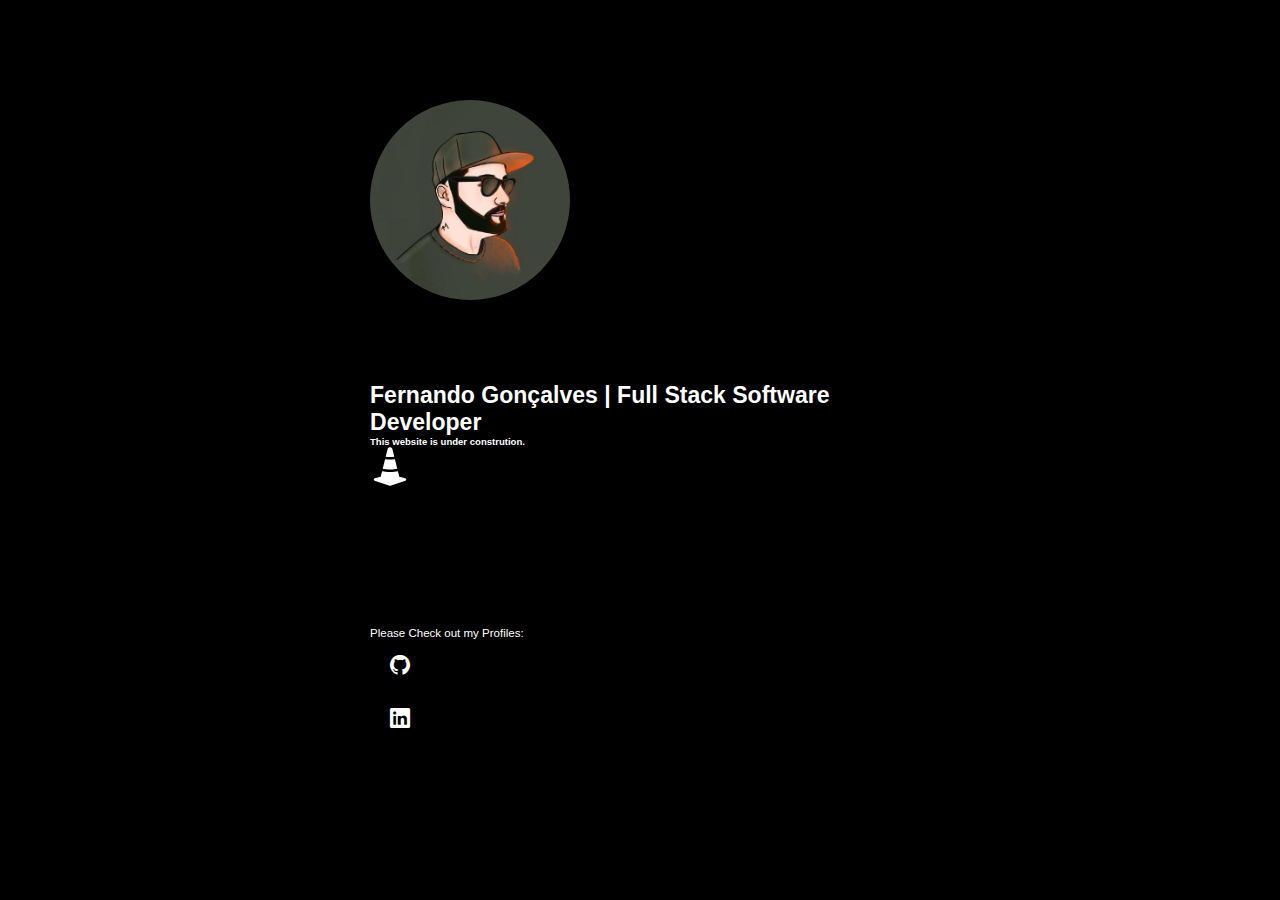
<file: index.html>
<!DOCTYPE html>
<html lang="en">
<head>
    <meta charset="UTF-8">
    <meta name="viewport" content="width=device-width, initial-scale=1.0">
    <link href="https://cdn.jsdelivr.net/npm/bootstrap@5.3.2/dist/css/bootstrap.min.css" rel="stylesheet" integrity="sha384-T3c6CoIi6uLrA9TneNEoa7RxnatzjcDSCmG1MXxSR1GAsXEV/Dwwykc2MPK8M2HN" crossorigin="anonymous">
    <link rel="stylesheet" href="https://cdn.jsdelivr.net/npm/bootstrap-icons@1.11.3/font/bootstrap-icons.min.css">
    <link rel="stylesheet" href="assets/css/style.css">
    <title>I'm Fernando</title>
</head>
<body id="one-constrotion">
    <header></header>
    <main>
        <div class="container">
            <div class="row">
                <div class="col text-center logo">
                    <img src="assets/images/my_avatar.jpeg" class="logo1" alt="Fernando Logo">
                </div>
            </div>
            <div class="row info-text">
                <div class="col">
                    <h1 class="text-center">Fernando Gonçalves | Full Stack Software Developer</h1>
                </div>
                <div class="row text-center">
                    <div class="col"><h5>This website is under constrution.</h5></div>
                </div>
                <div class="row">
                    <div class="col text-center cone "><svg xmlns="http://www.w3.org/2000/svg" width="40" fill="currentColor" class="bi bi-cone-striped" viewBox="0 0 16 16">
                        <path d="m9.97 4.88.953 3.811C10.159 8.878 9.14 9 8 9s-2.158-.122-2.923-.309L6.03 4.88C6.635 4.957 7.3 5 8 5s1.365-.043 1.97-.12m-.245-.978L8.97.88C8.718-.13 7.282-.13 7.03.88L6.275 3.9C6.8 3.965 7.382 4 8 4s1.2-.036 1.725-.098m4.396 8.613a.5.5 0 0 1 .037.96l-6 2a.5.5 0 0 1-.316 0l-6-2a.5.5 0 0 1 .037-.96l2.391-.598.565-2.257c.862.212 1.964.339 3.165.339s2.303-.127 3.165-.339l.565 2.257z"/>
                      </svg></div>
                </div>
            </div>
        </div>
        <div class="container">
            <div class="row">
                <div class="col text-center info-text">Please Check out my Profiles:</div>
            </div>
            <div class="row">
                <div class="col d-inline-flex gap-5 social">
                    <div><a href="https://github.com/Goncalves95" target="_blank"><i class="bi bi-github"></i></a></div>
                    <div><a href="http://www.linkedin.com/in/fernando-goncalves2202" target="_blank"><i class="bi bi-linkedin"></i></a></div>
                </div>
            </div>
        </div>
    </main>
    <footer></footer>
    <!--Script links -->
    <script src="https://cdn.jsdelivr.net/npm/bootstrap@5.3.2/dist/js/bootstrap.bundle.min.js" integrity="sha384-C6RzsynM9kWDrMNeT87bh95OGNyZPhcTNXj1NW7RuBCsyN/o0jlpcV8Qyq46cDfL" crossorigin="anonymous"></script>
    <script src="assets/js/script.js"></script>
    
</body>
</html>
</file>
<file: assets/css/style.css>
/*------------------------------------- Geral */
*,
::after,
::before {
    margin: 0;
    padding: 0;
    box-sizing: inherit
}

html {
    font-size: 62.5%;
    overflow-x: hidden
}

ul { 
    margin: 150px auto 0; 
    padding: 0; 
    list-style: none; 
    display: table;
    width: 600px;
    text-align: center;
  }
  li { 
    display: table-cell; 
    position: relative; 
    padding: 15px 0;
  }
  a {
    color: #fff;
    text-transform: uppercase;
    text-decoration: none;
    letter-spacing: 0.15em;
    
    display: inline-block;
    padding: 15px 20px;
    position: relative;
  }
  a:after {    
    background: none repeat scroll 0 0 transparent;
    bottom: 0;
    content: "";
    display: block;
    height: 2px;
    left: 50%;
    position: absolute;
    background: #fff;
    transition: width 0.3s ease 0s, left 0.3s ease 0s;
    width: 0;
  }
  a:hover:after { 
    width: 100%; 
    left: 0; 
  }
  @media screen and (max-height: 300px) {
      ul {
          margin-top: 40px;
      }
  }
  

a {
    text-decoration: none
}

li {
    list-style: none
}

button:focus,
input:focus,
textarea:focus {
    outline: 0
}

body {
    font-family: Roboto, sans-serif
}

/*---------------------------------------------- Key Frames */

@keyframes up-down {
    0% {
        transform: translateY(0)
    }

    50% {
        transform: translateY(-2rem)
    }

    100% {
        transform: translateY(0)
    }
}

@keyframes from-left {
    0% {
        transform: translateX(-100px);
        opacity: 0
    }

    100% {
        transform: translateY(0);
        opacity: 1
    }
}

@keyframes from-right {
    0% {
        transform: translateX(100px);
        opacity: 0
    }

    100% {
        transform: translateY(0);
        opacity: 1
    }
}

@keyframes from-bottom {
    0% {
        transform: translateY(10rem)
    }

    100% {
        transform: translateY(0)
    }
}

@keyframes from-top {
    0% {
        transform: translateY(-5rem)
    }

    100% {
        transform: translateY(0)
    }
}

@keyframes rotate-zero {
    0% {
        transform: rotateZ(-10deg)
    }

    100% {
        transform: rotateZ(0)
    }
}

@-webkit-keyframes ani-mouse {
    0% {
        opacity: 1;
        top: 29%
    }

    15% {
        opacity: 1;
        top: 50%
    }

    50% {
        opacity: 0;
        top: 50%
    }

    100% {
        opacity: 0;
        top: 29%
    }
}

@-moz-keyframes ani-mouse {
    0% {
        opacity: 1;
        top: 29%
    }

    15% {
        opacity: 1;
        top: 50%
    }

    50% {
        opacity: 0;
        top: 50%
    }

    100% {
        opacity: 0;
        top: 29%
    }
}

@keyframes ani-mouse {
    0% {
        opacity: 1;
        top: 29%
    }

    15% {
        opacity: 1;
        top: 50%
    }

    50% {
        opacity: 0;
        top: 50%
    }

    100% {
        opacity: 0;
        top: 29%
    }
}



@-webkit-keyframes ani-mouse {
    0% {
        opacity: 1;
        top: 29%
    }

    15% {
        opacity: 1;
        top: 50%
    }

    50% {
        opacity: 0;
        top: 50%
    }

    100% {
        opacity: 0;
        top: 29%
    }
}

@-moz-keyframes ani-mouse {
    0% {
        opacity: 1;
        top: 29%
    }

    15% {
        opacity: 1;
        top: 50%
    }

    50% {
        opacity: 0;
        top: 50%
    }

    100% {
        opacity: 0;
        top: 29%
    }
}

@keyframes ani-mouse {
    0% {
        opacity: 1;
        top: 29%
    }

    15% {
        opacity: 1;
        top: 50%
    }

    50% {
        opacity: 0;
        top: 50%
    }

    100% {
        opacity: 0;
        top: 29%
    }
}


/*------------------------------------- Constrution Page */

.info-text {
    color: #fff;
    gap: 20px;
    margin-top: 80px;
}

.logo img {
    width: 200PX;
    border-radius:60%;
}

.logo {
    margin-top: 100px;
}

.cone i {
    width: 100%;
    color: #fff;
}

.cone {
    width: 100px;
    height: 100px;
}

.social {
    color: #fff;
    font-size: 20px;
    align-items: center;
    justify-content: center;
} 

.social i {
    text-decoration: none;
    color: #fff;
}

#one-constrotion {
    background-color: #000;
}

/*------------------------------------- Header */
.home-header {
    background-image:linear-gradient(rgba(0, 0, 0, .8), rgba(0, 0, 0, .8)), url("/assets/images/office_5497.jpg");
    min-height: 100vh;
    background-size: cover !important;
    background-position: center;
    position: relative;
    background-repeat: no-repeat !important;
}

.home-header .content {
    position: absolute;
    top: 50%;
    left: 50%;
    transform: translate(-50%, -50%);
    text-align: center;
    color: #fff;
    width: 90%
}

.home-header--heading-primary {
    margin-bottom: 1.5rem
}

.home-header--text-primary {
    margin-bottom: 3rem
}

.home-header--btn {
    cursor: pointer
}

.heading-primary {
    font-size: 5rem;
    letter-spacing: .4rem;
    color: #eee
}

.heading-primary__sm {
    color: #ffd71b;
    display: inline-block;
    font-size: 2.5rem
}

@media (min-width:40.62em) {
    .heading-primary {
        font-size: 6rem
    }
}

@media (min-width:56.25em) {
    .heading-primary {
        font-size: 8rem;
        letter-spacing: 6px
    }
}

.heading-secondary {
    font-size: 4rem;
    letter-spacing: 2px;
    line-height: 5rem;
    color: #eee
}

.heading-secondary__sm {
    color: #ffd71b;
    display: inline-block;
    font-size: 2rem
}

.text-primary {
    font-size: 1.7rem;
    line-height: 2.8rem;
    color: #e6e6e6
}

.text-secondary {
    font-size: 1.5rem;
    line-height: 2.5rem;
    color: #eee
}

.main-container {
    max-width: 114rem;
    width: 95%;
    margin: auto
}

.bton {
    font-family: Staatliches, cursive;
    background-color: #ffd71b;
    color: #000;
    padding: 1.5rem 0;
    border: none;
    font-size: 2rem;
    width: 20rem;
    display: inline-block;
    text-decoration: none
}

.mb-bg {
    margin-bottom: 2rem
}

.block {
    display: block
}

.none {
    display: none
}


/*---------------------------------------------- NavBar */
.from-left {
    animation: from-left 1s ease-out
}

.main-nav {
    position: fixed;
    top: 0;
    left: 0;
    width: 100%;
    z-index: 10;
    padding: 2rem 1.5rem;
    transition: .2s
}

.main-nav--main-container {
    display: flex;
    align-items: center;
    justify-content: space-between
}

.main-nav__sm-scr-menu-icon-cont {
    width: 4rem;
    cursor: pointer
}

.main-nav__sm-scr-menu-icon {
    width: 100%
}

.main-nav__brand-logo-cont {
    width: 4rem
}

.main-nav__brand-logo {
    width: 100%;
    border-radius: 50%;
}

.main-nav-inv {
    background: #000;
    padding: 1.5rem 1rem
}

.fl-scr-menu {
    background: #000;
    z-index: 20;
    position: fixed;
    height: 100%;
    width: 100%;
    padding: 2rem 1.5rem;
    animation: from-left .5s ease-in;
    color: #eee
}

.fl-scr-menu .icon-cont {
    width: 4rem;
    cursor: pointer;
    margin-left: auto
}

.fl-scr-menu .icon-cont img {
    width: 100%
}

.fl-scr-menu .links {
    max-width: 20rem;
    position: absolute;
    top: 50%;
    left: 50%;
    transform: translate(-50%, -50%)
}

.fl-scr-menu .links .link {
    text-align: center;
    font-size: 3.5rem;
    letter-spacing: 3px
}

.fl-scr-menu .links .link a {
    width: 100%;
    display: inline-block;
    padding: 3rem 0;
    color: #eee
}


/*----------------------------------------------- Main */

/*----------------------------------------------- Scroll Bottom */

.fl-scr-menu {
    background: #000;
    z-index: 20;
    position: fixed;
    height: 100%;
    width: 100%;
    padding: 2rem 1.5rem;
    animation: from-left .5s ease-in;
    color: #eee
}

.fl-scr-menu .icon-cont {
    width: 4rem;
    cursor: pointer;
    margin-left: auto
}

.fl-scr-menu .icon-cont img {
    width: 100%
}

.fl-scr-menu .links {
    max-width: 20rem;
    position: absolute;
    top: 50%;
    left: 50%;
    transform: translate(-50%, -50%)
}

.fl-scr-menu .links .link {
    text-align: center;
    font-size: 3.5rem;
    letter-spacing: 3px
}

.fl-scr-menu .links .link a {
    width: 100%;
    display: inline-block;
    padding: 3rem 0;
    color: #eee
}

.scroll-btn {
    display: block;
    position: absolute;
    left: 50%;
    top: 97%;
    transform: translate(-50%, -50%);
    text-align: center
}

.scroll-btn>* {
    display: inline-block;
    line-height: 18px;
    font-size: 13px;
    font-weight: 400;
    color: #7f8c8d;
    color: #fff;
    font-family: proxima-nova, 'Helvetica Neue', Helvetica, Arial, sans-serif;
    letter-spacing: 2px
}

.scroll-btn>.active,
.scroll-btn>:focus,
.scroll-btn>:hover {
    color: #fff
}

.scroll-btn>.active,
.scroll-btn>:active,
.scroll-btn>:focus,
.scroll-btn>:hover {
    opacity: .8
}

.scroll-btn .mouse {
    position: relative;
    display: block;
    width: 25px;
    height: 40px;
    margin: 0 auto 20px;
    -webkit-box-sizing: border-box;
    -moz-box-sizing: border-box;
    box-sizing: border-box;
    border: 2px solid #eee;
    border-radius: 23px
}

@media (min-width:56.25em) {
    .scroll-btn .mouse {
        width: 30px;
        height: 50px
    }
}

.scroll-btn .mouse>* {
    position: absolute;
    display: block;
    top: 29%;
    left: 50%;
    width: 4px;
    height: 4px;
    margin: -4px 0 0 -2px;
    background: #eee;
    border-radius: 50%;
    -webkit-animation: ani-mouse 2.5s linear infinite;
    -moz-animation: ani-mouse 2.5s linear infinite;
    animation: ani-mouse 2.5s linear infinite
}

/*----------------------------------------------- Sction Gretings */

.greetings {
    padding: 4rem 0;
    background: #000
}

@media (min-width:40.62em) {
    .greetings {
        padding: 8rem 0
    }
}

@media (min-width:56.25em) {
    .greetings {
        padding: 8rem 0
    }
}

@media (min-width:56.25em) {
    .greetings--main-container {
        display: flex;
        align-items: center;
        justify-content: center
    }
}

.greetings__msg {
    padding: 0 2rem 2rem 2rem;
    max-width: 70rem
}

@media (min-width:56.25em) {
    .greetings__msg {
        width: 60%
    }
}

.greetings--heading-secondary {
    margin-bottom: 2rem
}

.greetings--text-primary {
    font-size: 1.5rem
}

.greetings__visual {
    padding: 2rem 2rem 0 2rem
}

@media (min-width:56.25em) {
    .greetings__visual {
        width: 40%
    }
}

.greetings__visual-img-cont {
    width: 100%;
    height: 40rem;
    overflow: hidden
}

@media (min-width:56.25em) {
    .greetings__visual-img-cont {
        height: 50rem;
        border-radius: 5px
    }
}

.greetings__visual-img {
    width: 100%;
    height: 100%;
    object-fit: cover;
    object-position: center
}

.greetings--btn {
    display: none
}

@media (min-width:56.25em) {
    .greetings--btn {
        text-align: center;
        margin-top: 4rem;
        display: inline-block
    }
}

/*----------------------------------------------- Sction Skills */
.features {
    background-color: orange;
    z-index: 2
}

@media (min-width:56.25em) {
    .features {
        display: flex
    }
}

.features__feature {
    width: 100%;
    height: 45rem;
    overflow: hidden;
    position: relative;
    z-index: 2
}

@media (min-width:56.25em) {
    .features__feature {
        width: 33.33333%;
        height: 60rem
    }
}

.features__feature::after {
    content: '';
    position: absolute;
    width: 100%;
    height: 100%;
    top: 0;
    left: 0;
    background: rgba(0, 0, 0, .7);
    z-index: 1;
    -webkit-box-shadow: inset 0 0 50px 0 #000;
    -moz-box-shadow: inset 0 0 50px 0 #000;
    box-shadow: inset 0 0 50px 0 #000
}

.features__feature-img {
    width: 100%;
    height: 100%;
    object-fit: cover;
    object-position: center;
    z-index: 0
}

.features__content {
    z-index: 2;
    position: absolute;
    transform: translate(-50%, -50%);
    left: 50%;
    top: 50%;
    width: 80%;
    text-align: center
}

.features--heading-secondary {
    margin-bottom: 2rem;
    font-size: 4rem
}

.features--text-secondary {
    width: 90%;
    margin: 0 auto 3rem auto;
    color: #c8c8c8;
    max-width: 25rem
}

.menu-features {
    padding: 4rem 0;
    text-align: center;
    background: #000
}

@media (min-width:40.62em) {
    .menu-features {
        padding: 8rem 0
    }
}

.menu-features__row {
    margin-top: 4rem;
    text-align: left;
    margin-bottom: 4rem
}

@media (min-width:56.25em) {
    .menu-features__row {
        display: flex;
        justify-content: space-between;
        margin-bottom: 6rem
    }
}

.menu-features__feature {
    padding: 5rem 2rem;
    background: #222;
    box-shadow: 0 0 10px rgba(0, 0, 0, .4);
    margin-bottom: 2.5rem;
    transition: .3s ease-out
}

@media (min-width:56.25em) {
    .menu-features__feature {
        width: 31%;
        margin-bottom: 0
    }
}

.menu-features__feature:last-child {
    margin-bottom: 0
}

@media (min-width:56.25em) {
    .menu-features__feature:last-child {
        margin-bottom: 0
    }
}

.menu-features__feature:hover {
    box-shadow: 0 0 20px rgba(0, 0, 0, .4);
    transform: translateY(-1rem)
}

.menu-features__icon-cont {
    width: 6rem;
    margin-bottom: 1.5rem
}

.menu-features__icon-cont img {
    width: 100%
}

.menu-features__feature-name {
    font-size: 2rem;
    margin-bottom: 1.5rem;
    color: #eee
}

.menu-features__feature-desc {
    font-size: 1.4rem;
    color: #afafaf;
    line-height: 2.5rem;
    font-weight: 400
}

#skills {
    color: #fff;
}

#skills svg {
    width: 50px;
    height: 50px;
    color: #fff;
}

@media (min-width: 1400px){
    .container-xxl, .container-xl, .container-lg, .container-md, .container-sm, .container {
        max-width: 1320px;
    }
}

@media (min-width: 1200px){
    .container-xl, .container-lg, .container-md, .container-sm, .container {
        max-width: 1140px;
    }
}
@media (min-width: 992px){
    .container-lg, .container-md, .container-sm, .container {
        max-width: 960px;
    }
}
@media (min-width: 768px){
    .container-md, .container-sm, .container {
        max-width: 720px;
    }
}
@media (min-width: 576px){
    .container-sm, .container {
    max-width: 540px;
    }
}

.container, .container-fluid, .container-xxl, .container-xl, .container-lg, .container-md, .container-sm {
    --bs-gutter-x: 1.5rem;
    --bs-gutter-y: 0;
    width: 100%;
    padding-right: calc(var(--bs-gutter-x) * 0.5);
    padding-left: calc(var(--bs-gutter-x) * 0.5);
    margin-right: auto;
    margin-left: auto;
}

/*---------------------------------------------- Footer */

/*.main-footer__upper {
    padding: 5rem 0;
    background: 
    background-size: cover;
    background-repeat: no-repeat;
    background-position: center
}*/

.main-footer__upper-content {
    width: 90%;
    margin: auto
}

.main-footer__logo-cont {
    width: 5rem;
    margin: 0 auto 2rem auto
}

.main-footer__logo-cont img {
    width: 100%
}

.main-footer__news-ltr-msg {
    color: #eee;
    text-align: center;
    display: block;
    text-transform: uppercase;
    letter-spacing: 2px;
    font-size: 1.6rem;
    margin-bottom: 3rem
}

@media (min-width:75em) {
    .main-footer__news-ltr-msg {
        font-size: 2rem;
        letter-spacing: 3px
    }
}

.main-footer__news-ltr-form {
    margin: auto;
    width: 100%;
    max-width: 40rem;
    padding: 1rem
}

.main-footer__news-ltr-form input {
    padding: 2rem;
    width: calc(100% - 8rem);
    background: inherit;
    border: none;
    color: #eee;
    font-size: 1.6rem;
    display: block;
    width: 100%;
    background: #000;
    border: 1px solid #c8c8c8;
    margin-bottom: 1rem
}

.main-footer__news-ltr-form .btn--news-ltr-form {
    width: 100%;
    display: block;
    background: #000;
    border: 1px solid #c8c8c8;
    color: #c8c8c8
}

.main-footer__lower {
    min-height: 30rem;
    background: #000
}

.main-footer__lower {
    padding: 4rem 0;
    background: #000
}

.main-footer__links {
    margin-bottom: 4rem
}

.main-footer__link a {
    width: 100%;
    display: inline-block;
    text-align: center;
    color: #ddd;
    padding: 1.5rem 0;
    font-size: 2rem;
    text-transform: uppercase;
    letter-spacing: 2px;
    font-family: Staatliches, cursive
}

.main-footer .socials {
    display: flex;
    justify-content: space-between;
    margin: 0 auto 4rem auto;
    max-width: 25rem
}

.main-footer .socials .social-cont {
    width: 2.5rem
}

.main-footer .socials .social-cont img {
    width: 100%
}

.main-footer .site-info {
    max-width: 40rem;
    margin: auto
}

.main-footer .site-info span {
    color: #fff;
    font-size: 1.2rem;
    max-width: 40rem;
    display: block;
    text-align: center;
    text-transform: uppercase;
    margin-bottom: 1.5rem;
    letter-spacing: 2px
}

/*-------------------------------------------- Media Query */

@media (min-width:40.62em) {
    html {
        font-size: 67%
    }
}

@media (min-width:56.25em) {
    html {
        font-size: 70%
    }
}

@media (min-width:75em) {
    html {
        font-size: 72%
    }
}

@media (min-width:112.5em) {
    html {
        font-size: 75%
    }
}


@media (min-width:40.62em) {
    .fl-scr-menu .icon-cont {
        width: 5rem
    }
}



@media (min-width:40.62em) {
    .main-nav__brand-logo-cont {
        width: 5rem
    }
}



@media (min-width:40.62em) {
    .main-nav__sm-scr-menu-icon-cont {
        width: 5rem
    }
}



@media (min-width:40.62em) {
    .fl-scr-menu .icon-cont {
        width: 5rem
    }
}
</file>
